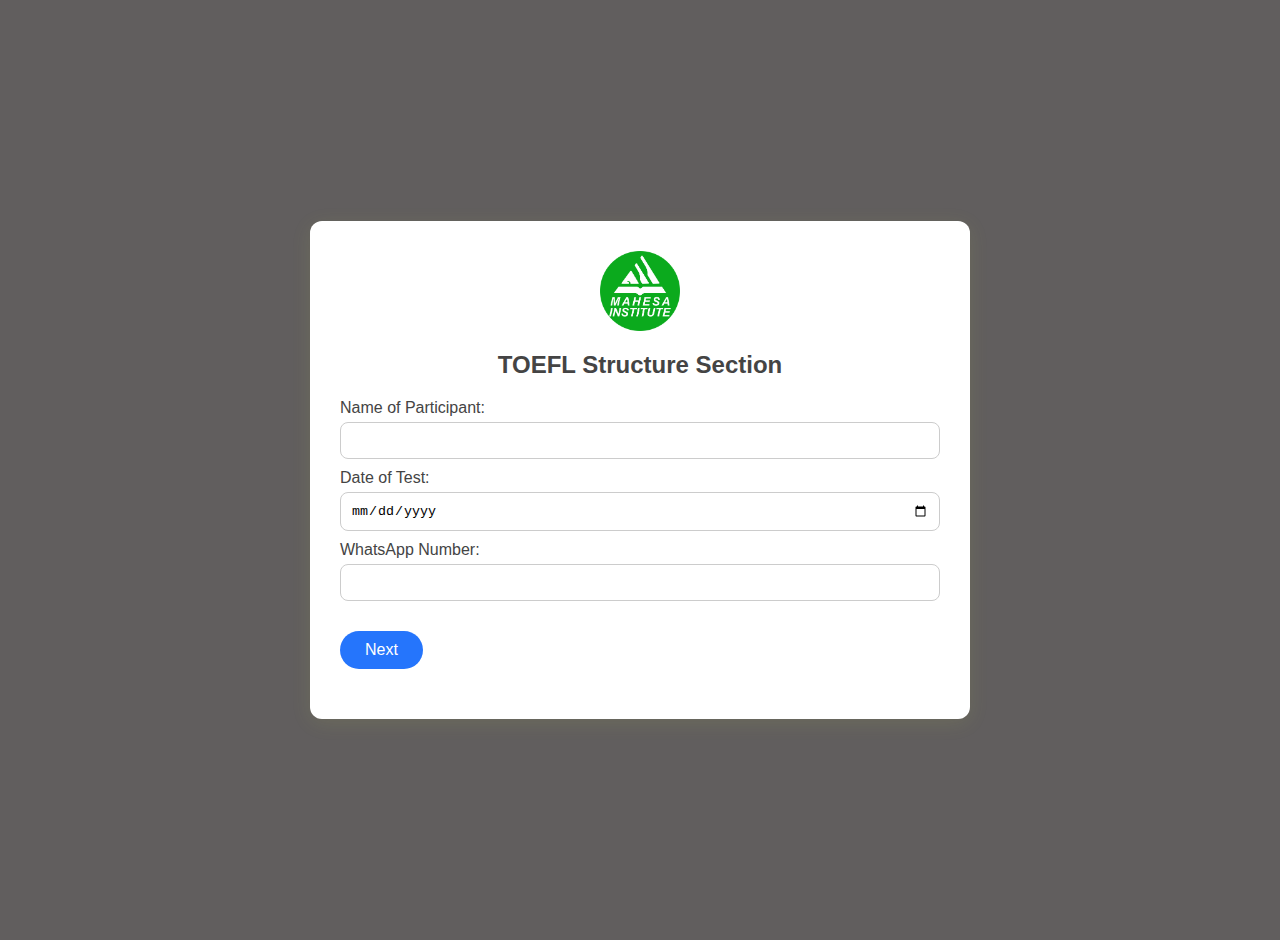
<file: SWE/clauses.html>
<!DOCTYPE html>
<html lang="en">
<head>
    <meta charset="UTF-8">
    <meta name="viewport" content="width=device-width, initial-scale=1.0">
    <title>TOEFL Structure Section</title>
    <style>
        /* Styling Body */
        body {
            font-family: 'Segoe UI', Tahoma, Geneva, Verdana, sans-serif;
            margin: 0;
            padding: 20px;
            background:  rgb(97, 94, 94);
            display: flex;
            justify-content: center;
            align-items: center;
            height: 100vh;
            position: relative;
        }
        .container {
            background: white;
            padding: 30px;
            border-radius: 12px;
            box-shadow: 0 4px 20px rgba(202, 224, 79, 0.1);
            max-width: 600px;
            width: 100%;
        }
        h2 {
            margin-bottom: 20px;
            color: #444;
            text-align: center;
        }
        .timer-container {
            position: absolute;
            top: 20px;
            right: 20px;
            background: #fff;
            padding: 10px 20px;
            border-radius: 12px;
            box-shadow: 0 2px 10px rgba(0, 0, 0, 0.1);
            font-size: 40px;
            color: #d9534f;
            font-weight: bold;
            display: none; /* Hide initially */
        }
        .question-nav {
            position: fixed;
            bottom: 20px;
            right: 20px;
            display: flex;
            flex-wrap: wrap;
            max-width: 300px;
        }
        .question-nav button {
            width: 40px;
            height: 40px;
            margin: 5px;
            padding: 0;
            border: none;
            border-radius: 8px;
            background-color: #f1f1f1;
            color: #444;
            cursor: pointer;
            transition: background-color 0.3s;
        }
        .question-nav button.answered {
            background-color: #28a745; /* Green for answered */
            color: white;
        }
        .question-nav button.unanswered {
            background-color: #dc3545; /* Red for unanswered */
            color: white;
        }
        .question, .info-page {
            display: none;
            margin-bottom: 15px;
            text-align: left;
        }
        .question.active, .info-page.active {
            display: block;
        }
        .options {
            text-align: left;
            margin-top: 15px;
        }
        .options label {
            display: block;
            margin: 10px 0;
            padding: 10px;
            background: #f1f1f1;
            border-radius: 8px;
            cursor: pointer;
            transition: background 0.3s ease;
        }
        .options input {
            margin-right: 10px;
        }
        .options label:hover {
            background: #e0e0e0;
        }
        .btn-container {
            display: flex;
            justify-content: space-between;
            margin-top: 20px;
        }
        .btn {
            padding: 10px 25px;
            border: none;
            border-radius: 25px;
            background: #2575fc;
            color: white;
            font-size: 16px;
            cursor: pointer;
            transition: background 0.3s ease;
        }
        .btn:hover {
            background: #1a5fd1;
        }
        .btn:disabled {
            background: #cccccc;
            cursor: not-allowed;
        }
        .registration-form {
            margin-bottom: 20px;
        }
        .registration-form label {
            display: block;
            margin-bottom: 5px;
            color: #444;
        }
        .registration-form input {
            width: 100%;
            padding: 10px;
            margin-bottom: 10px;
            border-radius: 8px;
            border: 1px solid #ccc;
            box-sizing: border-box;
        }
        .result-container {
            display: none;
            text-align: center;
        }
        .result-container h3 {
            color: #444;
            margin-bottom: 20px;
        }
        .logo {
            display: block;
            margin: 0 auto 20px;
            max-width: 80px;
        }
    </style>
</head>
<body>
    <div class="timer-container" id="timer">25:00</div>
    <div id="questionNav" class="question-nav">
        <!-- Navigation buttons will be added here dynamically -->
    </div>
    <div class="container">

        <!-- Logo -->
        <img src="logo.png" alt="Logo" class="logo">

        <!-- Registration Form -->
        <form class="registration-form" id="registrationForm">
            <h2>TOEFL Structure Section</h2>
            <label for="name">Name of Participant:</label>
            <input type="text" id="name" name="name" required>

            <label for="date">Date of Test:</label>
            <input type="date" id="date" name="date" required>

            <label for="whatsapp">WhatsApp Number:</label>
            <input type="tel" id="whatsapp" name="whatsapp" required>

            <div class="btn-container">
                <button type="button" class="btn" id="registerBtn">Next</button>
            </div>
        </form>

        <!-- Info Page -->
        <div class="info-page" id="infoPage">
            <h2>Test Instructions</h2>
            <p>Please read the instructions carefully before starting the test:</p>
            <ul>
                <li>The test duration is 25 minutes.</li>
                <li>Make sure to answer all questions before the time runs out.</li>
                <li>Your score will be calculated based on the correct answers.</li>
            </ul>
            <div class="btn-container">
                <button type="button" class="btn" id="backBtn">Back</button>
                <button type="button" class="btn" id="startBtn">Start Test</button>
            </div>
        </div>

        <!-- Questions Container -->
        <div id="questionsContainer" style="display: none;">
            <!-- Question 1 -->
            <div class="question active">
                <p>1. He _______ to the store every day.</p>
                <div class="options">
                    <label><input type="radio" name="q1" value="a"> go</label>
                    <label><input type="radio" name="q1" value="b"> goes</label>
                    <label><input type="radio" name="q1" value="c"> gone</label>
                    <label><input type="radio" name="q1" value="d"> going</label>
                </div>
            </div>

            <!-- Question 2 -->
            <div class="question">
                <p>2. The book _______ on the table is mine.</p>
                <div class="options">
                    <label><input type="radio" name="q2" value="a"> lies</label>
                    <label><input type="radio" name="q2" value="b"> lay</label>
                    <label><input type="radio" name="q2" value="c"> lie</label>
                    <label><input type="radio" name="q2" value="d"> laying</label>
                </div>
            </div>

            <!-- Question 3 -->
            <div class="question">
                <p>3. They _______ a new car next month.</p>
                <div class="options">
                    <label><input type="radio" name="q3" value="a"> will buy</label>
                    <label><input type="radio" name="q3" value="b"> buying</label>
                    <label><input type="radio" name="q3" value="c"> buys</label>
                    <label><input type="radio" name="q3" value="d"> buy</label>
                </div>
            </div>

            <!-- Question 4 -->
            <div class="question">
                <p>4. They _______ a new car next month.</p>
                <div class="options">
                    <label><input type="radio" name="q4" value="a"> will buy</label>
                    <label><input type="radio" name="q4" value="b"> buying</label>
                    <label><input type="radio" name="q4" value="c"> buys</label>
                    <label><input type="radio" name="q4" value="d"> buy</label>
                </div>
            </div>

            <!-- Question 5 -->
            <div class="question">
                <p>5. They _______ a new car next month.</p>
                <div class="options">
                    <label><input type="radio" name="q5" value="a"> will buy</label>
                    <label><input type="radio" name="q5" value="b"> buying</label>
                    <label><input type="radio" name="q5" value="c"> buys</label>
                    <label><input type="radio" name="q5" value="d"> buy</label>
                </div>
            </div>

            <!-- Question 6 -->
            <div class="question">
                <p>6. They _______ a new car next month.</p>
                <div class="options">
                    <label><input type="radio" name="q6" value="a"> will buy</label>
                    <label><input type="radio" name="q6" value="b"> buying</label>
                    <label><input type="radio" name="q6" value="c"> buys</label>
                    <label><input type="radio" name="q6" value="d"> buy</label>
                </div>
            </div>

            <!-- Question 7 -->
            <div class="question">
                <p>7. They _______ a new car next month.</p>
                <div class="options">
                    <label><input type="radio" name="q7" value="a"> will buy</label>
                    <label><input type="radio" name="q7" value="b"> buying</label>
                    <label><input type="radio" name="q7" value="c"> buys</label>
                    <label><input type="radio" name="q7" value="d"> buy</label>
                </div>
            </div>

            <!-- Question 8 -->
            <div class="question">
                <p>8. They _______ a new car next month.</p>
                <div class="options">
                    <label><input type="radio" name="q8" value="a"> will buy</label>
                    <label><input type="radio" name="q8" value="b"> buying</label>
                    <label><input type="radio" name="q8" value="c"> buys</label>
                    <label><input type="radio" name="q8" value="d"> buy</label>
                </div>
            </div>

            <!-- Question 9 -->
            <div class="question">
                <p>9. They _______ a new car next month.</p>
                <div class="options">
                    <label><input type="radio" name="q9" value="a"> will buy</label>
                    <label><input type="radio" name="q9" value="b"> buying</label>
                    <label><input type="radio" name="q9" value="c"> buys</label>
                    <label><input type="radio" name="q9" value="d"> buy</label>
                </div>
            </div>

            <!-- Question 10 -->
            <div class="question">
                <p>10. They _______ a new car next month.</p>
                <div class="options">
                    <label><input type="radio" name="q10" value="a"> will buy</label>
                    <label><input type="radio" name="q10" value="b"> buying</label>
                    <label><input type="radio" name="q10" value="c"> buys</label>
                    <label><input type="radio" name="q10" value="d"> buy</label>
                </div>
            </div>

            <!-- Question 11 -->
            <div class="question">
                <p>11. The book <u>lay</u> on the table <u>is</u> mine.</p>
                <div class="options">
                    <label><input type="radio" name="q11" value="a"> lies</label>
                    <label><input type="radio" name="q11" value="b"> lay</label>
                    <label><input type="radio" name="q11" value="c"> lie</label>
                    <label><input type="radio" name="q11" value="d"> laying</label>
                </div>
            </div>

            <!-- Question 12 -->
            <div class="question">
                <p>12. The book <u>lay</u> on the table <u>is</u> mine.</p>
                <div class="options">
                    <label><input type="radio" name="q12" value="a"> lies</label>
                    <label><input type="radio" name="q12" value="b"> lay</label>
                    <label><input type="radio" name="q12" value="c"> lie</label>
                    <label><input type="radio" name="q12" value="d"> laying</label>
                </div>
            </div>

            <div class="btn-container">
                <button id="prevBtn" class="btn" disabled>Previous</button>
                <button id="nextBtn" class="btn">Next</button>
            </div>
        </div>

        <!-- Result Container -->
        <div id="resultContainer" class="result-container">
            <h3>Test Completed!</h3>
            <p>Your answers have been submitted successfully.</p>
            <p id="participantInfo"></p>
            <p id="score"></p>
        </div>
        
    </div>

    <script>
    let currentQuestion = 0;
    const questions = document.querySelectorAll('.question');
    const prevBtn = document.getElementById('prevBtn');
    const nextBtn = document.getElementById('nextBtn');
    const timerElement = document.getElementById('timer');
    const resultContainer = document.getElementById('resultContainer');
    const scoreElement = document.getElementById('score');
    const participantInfo = document.getElementById('participantInfo');
    const infoPage = document.getElementById('infoPage');

    document.getElementById('registerBtn').addEventListener('click', function() {
        document.getElementById('registrationForm').style.display = 'none';
        infoPage.style.display = 'block';
    });

    document.getElementById('backBtn').addEventListener('click', function() {
        infoPage.style.display = 'none';
        document.getElementById('registrationForm').style.display = 'block';
    });

    document.getElementById('startBtn').addEventListener('click', function() {
        const name = document.getElementById('name').value;
        const date = document.getElementById('date').value;
        const whatsapp = document.getElementById('whatsapp').value;

        participantInfo.innerHTML = `
            Name: ${name} <br>
            Date of Test: ${date} <br>
            WhatsApp Number: ${whatsapp}
        `;

        infoPage.style.display = 'none';
        document.getElementById('questionsContainer').style.display = 'block';
        timerElement.style.display = 'block';
        generateQuestionNav();
        startTimer();
    });

    function showQuestion(index) {
        questions.forEach((question, idx) => {
            question.classList.toggle('active', idx === index);
        });
        prevBtn.disabled = index === 0;
        updateNextBtnState();
    }

    function generateQuestionNav() {
        const questionNav = document.getElementById('questionNav');
        questionNav.innerHTML = ''; // Clear previous buttons

        questions.forEach((_, index) => {
            const navButton = document.createElement('button');
            navButton.textContent = index + 1;
            navButton.className = 'unanswered'; // Set initial class
            navButton.addEventListener('click', () => {
                currentQuestion = index;
                showQuestion(currentQuestion);
                updateQuestionNav();
            });
            questionNav.appendChild(navButton);
        });
    }

    function updateQuestionNav() {
        questions.forEach((_, index) => {
            const userAnswer = document.querySelector(`input[name="q${index + 1}"]:checked`);
            const navButton = document.querySelector(`.question-nav button:nth-child(${index + 1})`);

            if (userAnswer) {
                navButton.className = 'answered';
            } else {
                navButton.className = 'unanswered';
            }
        });
        updateNextBtnState();
    }

    function updateNextBtnState() {
        if (currentQuestion === questions.length - 1) {
            const allAnswered = Array.from(questions).every((_, index) => {
                return document.querySelector(`input[name="q${index + 1}"]:checked`);
            });
            nextBtn.disabled = !allAnswered;
            nextBtn.textContent = 'Submit';
        } else {
            nextBtn.disabled = false;
            nextBtn.textContent = 'Next';
        }
    }

    nextBtn.addEventListener('click', () => {
        if (currentQuestion < questions.length - 1) {
            currentQuestion++;
            showQuestion(currentQuestion);
            updateQuestionNav();
        } else if (!nextBtn.disabled) {
            submitTest();
        }
    });

    prevBtn.addEventListener('click', () => {
        if (currentQuestion > 0) {
            currentQuestion--;
            showQuestion(currentQuestion);
            updateQuestionNav();
        }
    });

    function startTimer() {
        let time = 25 * 60; // 25 minutes
        const interval = setInterval(() => {
            const minutes = Math.floor(time / 60);
            const seconds = time % 60;
            timerElement.textContent = `${minutes}:${seconds < 10 ? '0' : ''}${seconds}`;
            time--;
            if (time < 0) {
                clearInterval(interval);
                submitTest();
            }
        }, 1000);
    }

    function submitTest() {
        const totalQuestions = questions.length;
        let correctAnswers = 0;

        // Assuming these are the correct answers
        const correctOptions = ['b', 'a', 'a', 'b', 'a', 'a', 'b', 'a', 'a', 'b', 'a', 'a'];

        correctOptions.forEach((correctAnswer, index) => {
            const userAnswer = document.querySelector(`input[name="q${index + 1}"]:checked`);
            if (userAnswer && userAnswer.value === correctAnswer) {
                correctAnswers++;
            }
        });

        const score = Math.round((correctAnswers / totalQuestions) * 100);
        scoreElement.textContent = `Your Score: ${score}%`;

        document.getElementById('questionsContainer').style.display = 'none';
        timerElement.style.display = 'none';
        resultContainer.style.display = 'block';
    }
</script>

</body>
</html>
</file>
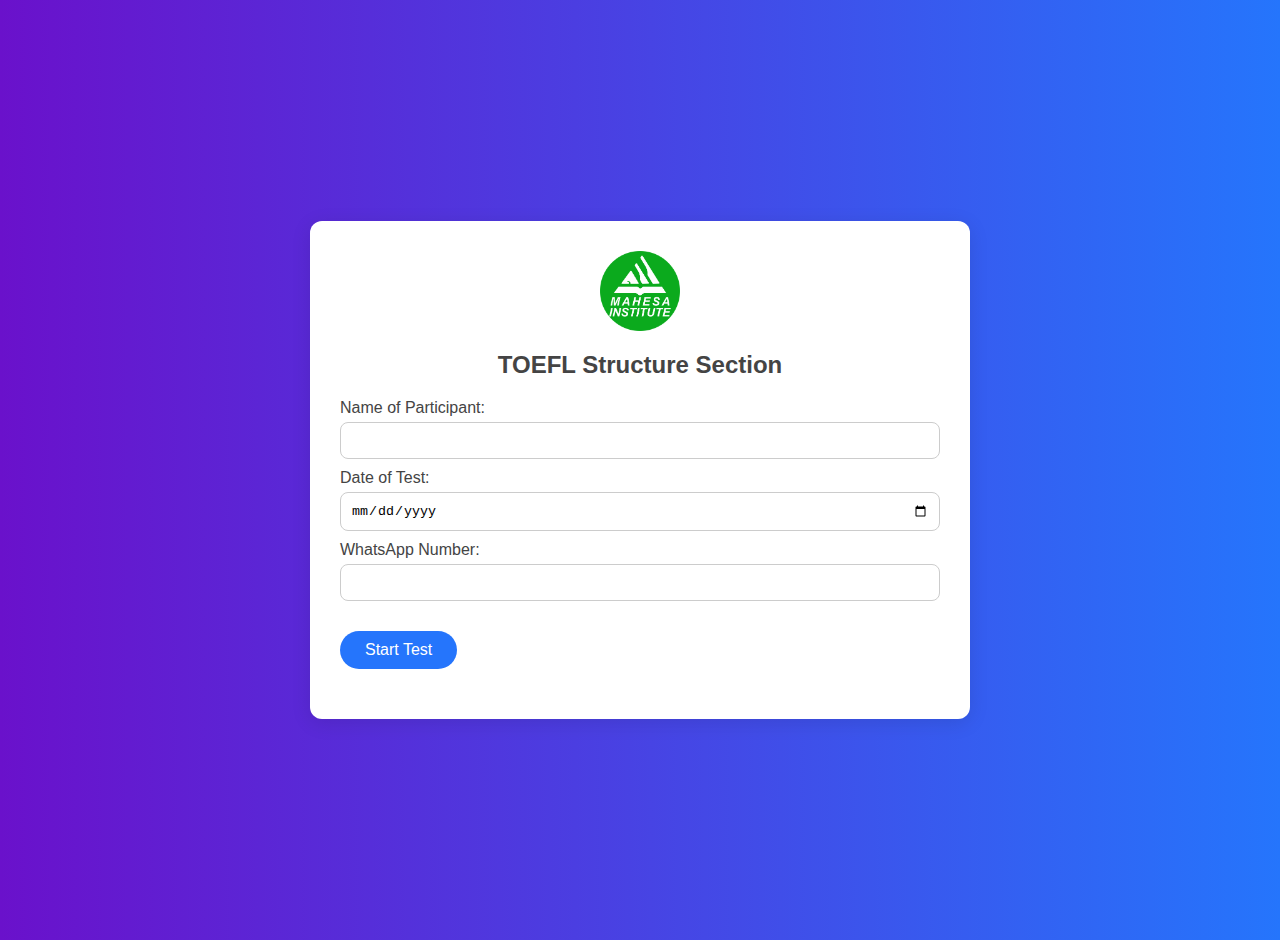
<file: Webku/practice1.html>
<!DOCTYPE html>
<html lang="en">
<head>
    <meta charset="UTF-8">
    <meta name="viewport" content="width=device-width, initial-scale=1.0">
    <title>TOEFL Structure Section</title>
    <style>
        /* Styling Body */
        body {
            font-family: 'Segoe UI', Tahoma, Geneva, Verdana, sans-serif;
            margin: 0;
            padding: 20px;
            background: linear-gradient(to right, #6a11cb, #2575fc);
            display: flex;
            justify-content: center;
            align-items: center;
            height: 100vh;
            position: relative;
        }
        .container {
            background: white;
            padding: 30px;
            border-radius: 12px;
            box-shadow: 0 4px 20px rgba(0, 0, 0, 0.1);
            max-width: 600px;
            width: 100%;
        }
        h2 {
            margin-bottom: 20px;
            color: #444;
            text-align: center;
        }
        .timer-container {
            position: absolute;
            top: 20px;
            right: 20px;
            background: #fff;
            padding: 10px 20px;
            border-radius: 12px;
            box-shadow: 0 2px 10px rgba(0, 0, 0, 0.1);
            font-size: 40px;
            color: #d9534f;
            font-weight: bold;
            display: none; /* Hide initially */
        }
        .question {
            display: none;
            margin-bottom: 15px;
            text-align: left;
        }
        .question.active {
            display: block;
        }
        .options {
            text-align: left;
            margin-top: 15px;
        }
        .options label {
            display: block;
            margin: 10px 0;
            padding: 10px;
            background: #f1f1f1;
            border-radius: 8px;
            cursor: pointer;
            transition: background 0.3s ease;
        }
        .options input {
            margin-right: 10px;
        }
        .options label:hover {
            background: #e0e0e0;
        }
        .btn-container {
            display: flex;
            justify-content: space-between;
            margin-top: 20px;
        }
        .btn {
            padding: 10px 25px;
            border: none;
            border-radius: 25px;
            background: #2575fc;
            color: white;
            font-size: 16px;
            cursor: pointer;
            transition: background 0.3s ease;
        }
        .btn:hover {
            background: #1a5fd1;
        }
        .btn:disabled {
            background: #cccccc;
            cursor: not-allowed;
        }
        .registration-form {
            margin-bottom: 20px;
        }
        .registration-form label {
            display: block;
            margin-bottom: 5px;
            color: #444;
        }
        .registration-form input {
            width: 100%;
            padding: 10px;
            margin-bottom: 10px;
            border-radius: 8px;
            border: 1px solid #ccc;
            box-sizing: border-box;
        }
        .result-container {
            display: none;
            text-align: center;
        }
        .result-container h3 {
            color: #444;
            margin-bottom: 20px;
        }
        .logo {
            display: block;
            margin: 0 auto 20px;
            max-width: 80px;
        }
    </style>
</head>
<body>
    <div class="timer-container" id="timer">25:00</div>
    <div class="container">

        <!-- Logo -->
        <img src="logo.png" alt="Logo" class="logo">

        <!-- Registration Form -->
        <form class="registration-form" id="registrationForm">
            <h2>TOEFL Structure Section</h2>
            <label for="name">Name of Participant:</label>
            <input type="text" id="name" name="name" required>

            <label for="date">Date of Test:</label>
            <input type="date" id="date" name="date" required>

            <label for="whatsapp">WhatsApp Number:</label>
            <input type="tel" id="whatsapp" name="whatsapp" required>

            <div class="btn-container">
                <button type="button" class="btn" id="startBtn">Start Test</button>
            </div>
        </form>

        <!-- Questions Container -->
        <div id="questionsContainer" style="display: none;">
            <!-- Question 1 -->
            <div class="question active">
                <p>1. He _______ to the store every day.</p>
                <div class="options">
                    <label><input type="radio" name="q1" value="a"> go</label>
                    <label><input type="radio" name="q1" value="b"> goes</label>
                    <label><input type="radio" name="q1" value="c"> gone</label>
                    <label><input type="radio" name="q1" value="d"> going</label>
                </div>
            </div>

            <!-- Question 2 -->
            <div class="question">
                <p>2. The book _______ on the table is mine.</p>
                <div class="options">
                    <label><input type="radio" name="q2" value="a"> lies</label>
                    <label><input type="radio" name="q2" value="b"> laying</label>
                    <label><input type="radio" name="q2" value="c"> lie</label>
                    <label><input type="radio" name="q2" value="d"> laying</label>
                </div>
            </div>

            <!-- Question 3 -->
            <div class="question">
                <p>3. They _______ a new car next month.</p>
                <div class="options">
                    <label><input type="radio" name="q3" value="a"> will buy</label>
                    <label><input type="radio" name="q3" value="b"> buying</label>
                    <label><input type="radio" name="q3" value="c"> buys</label>
                    <label><input type="radio" name="q3" value="d"> buy</label>
                </div>
            </div>

            <div class="btn-container">
                <button id="prevBtn" class="btn" disabled>Previous</button>
                <button id="nextBtn" class="btn">Next</button>
            </div>
        </div>

        <!-- Result Container -->
        <div id="resultContainer" class="result-container">
            <h3>Test Completed!</h3>
            <p>Your answers have been submitted successfully.</p>
            <p id="participantInfo"></p>
            <p id="score"></p>
        </div>
    </div>

    <script>
        let currentQuestion = 0;
        const questions = document.querySelectorAll('.question');
        const prevBtn = document.getElementById('prevBtn');
        const nextBtn = document.getElementById('nextBtn');
        const timerElement = document.getElementById('timer');
        const resultContainer = document.getElementById('resultContainer');
        const scoreElement = document.getElementById('score');
        const participantInfo = document.getElementById('participantInfo');
        let timeRemaining = 1500; // 25 minutes in seconds
        let score = 0;

        document.getElementById('startBtn').addEventListener('click', function() {
            const name = document.getElementById('name').value;
            const date = document.getElementById('date').value;
            const whatsapp = document.getElementById('whatsapp').value;

            // Simpan informasi peserta
            participantInfo.innerHTML = `
                Name: ${name} <br>
                Date of Test: ${date} <br>
                WhatsApp Number: ${whatsapp}
            `;

            document.getElementById('registrationForm').style.display = 'none';
            document.getElementById('questionsContainer').style.display = 'block';
            timerElement.style.display = 'block';
            startTimer();
        });

        function showQuestion(index) {
            questions.forEach((question, i) => {
                question.classList.remove('active');
                if (i === index) {
                    question.classList.add('active');
                }
            });

            prevBtn.disabled = index === 0;
            nextBtn.textContent = index === questions.length - 1 ? 'Submit' : 'Next';
        }

        nextBtn.addEventListener('click', () => {
            if (currentQuestion < questions.length - 1) {
                currentQuestion++;
                showQuestion(currentQuestion);
            } else {
                submitTest();
            }
        });

        prevBtn.addEventListener('click', () => {
            if (currentQuestion > 0) {
                currentQuestion--;
                showQuestion(currentQuestion);
            }
        });

        function startTimer() {
            const countdown = setInterval(() => {
                const minutes = Math.floor(timeRemaining / 60);
                const seconds = timeRemaining % 60;

                timerElement.textContent = `${minutes}:${seconds < 10 ? '0' : ''}${seconds}`;

                if (timeRemaining > 0) {
                    timeRemaining--;
                } else {
                    clearInterval(countdown);
                    alert("Time's up! Your answers have been submitted.");
                    submitTest();
                }
            }, 1000);
        }

        function submitTest() {
            calculateScore();
            document.getElementById('questionsContainer').style.display = 'none';
            timerElement.style.display = 'none';
            resultContainer.style.display = 'block';
            scoreElement.textContent = `Your Score: ${score}`;
        }

        function calculateScore() {
            // Simple score calculation (for demonstration purposes)
            const correctAnswers = ['b', 'a', 'a'];
            correctAnswers.forEach((answer, index) => {
                const userAnswer = document.querySelector(`input[name="q${index + 1}"]:checked`);
                if (userAnswer && userAnswer.value === answer) {
                    score++;
                }
            });
        }

        showQuestion(currentQuestion);
    </script>
</body>
</html>
</file>
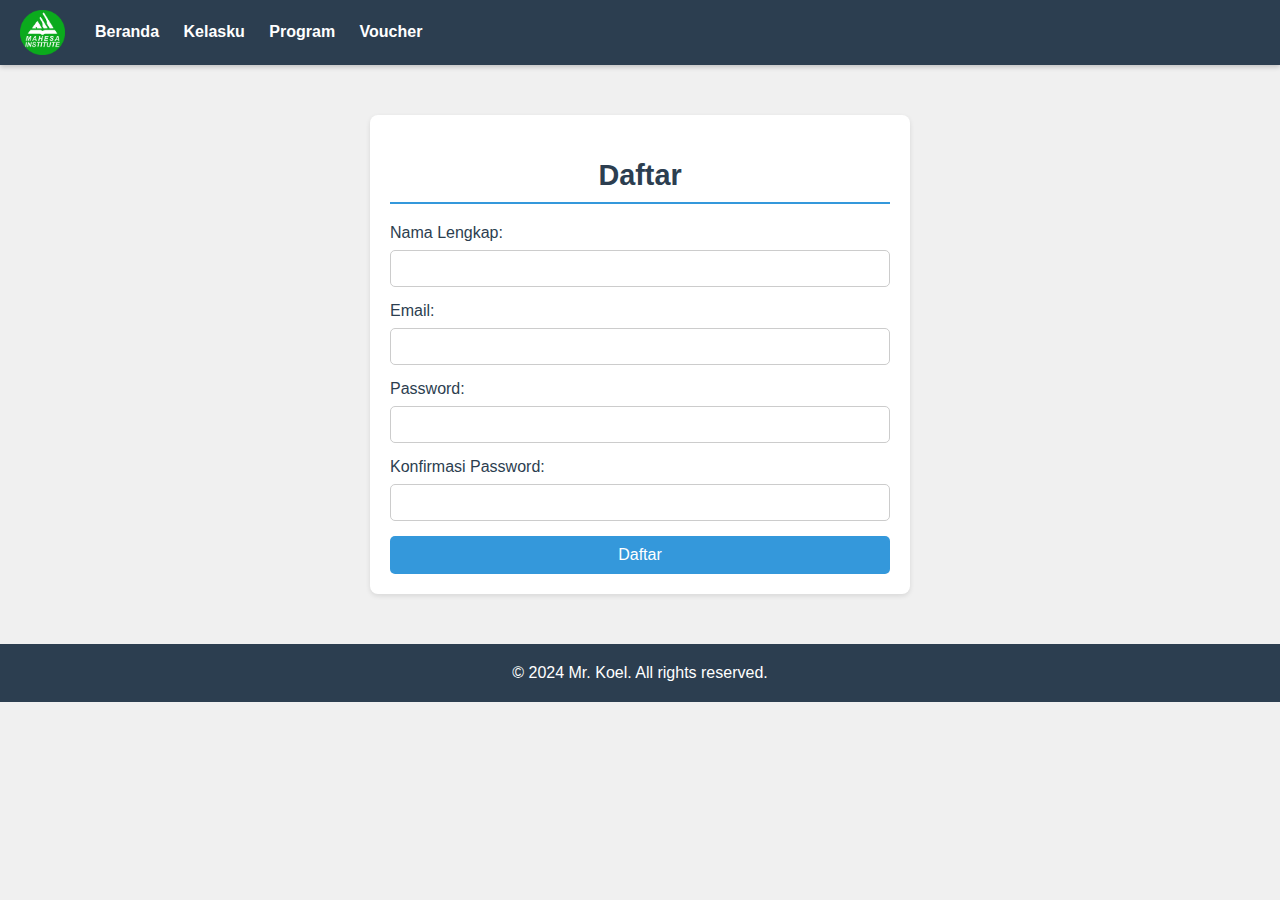
<file: Webku/register.html>
<!DOCTYPE html>
<html lang="id">
<head>
    <meta charset="UTF-8">
    <meta name="viewport" content="width=device-width, initial-scale=1.0">
    <title>Daftar/Masuk</title>
    <link rel="stylesheet" href="styles.css">
</head>
<body>

    <header>
        <div class="header-container">
            <img src="logo.png" alt="Logo Situs" class="logo">
            <nav>
                <a href="#beranda">Beranda</a>
                <a href="#kelasku">Kelasku</a>
                <a href="#program">Program</a>
                <a href="#voucher">Voucher</a>
            </nav>
        </div>
    </header>

    <div class="form-container">
        <h2>Daftar</h2>
        <form action="#" method="post">
            <label for="nama">Nama Lengkap:</label>
            <input type="text" id="nama" name="nama" required>

            <label for="email">Email:</label>
            <input type="email" id="email" name="email" required>

            <label for="password">Password:</label>
            <input type="password" id="password" name="password" required>

            <label for="konfirmasi-password">Konfirmasi Password:</label>
            <input type="password" id="konfirmasi-password" name="konfirmasi-password" required>

            <button type="submit" class="btn-cta">Daftar</button>
        </form>
    </div>

    <footer>
        <p>&copy; 2024 Mr. Koel. All rights reserved.</p>
    </footer>

</body>
</html>
</file>
<file: Webku/styles.css>
body {
    font-family: 'Segoe UI', Tahoma, Geneva, Verdana, sans-serif;
    background-color: #f0f0f0;
    margin: 0;
    padding: 0;
    color: #333;
}

header {
    background-color: #2c3e50;
    padding: 10px 20px;
    box-shadow: 0 2px 5px rgba(0, 0, 0, 0.2);
    position: sticky;
    top: 0;
    z-index: 1000;
}

.header-container {
    display: flex;
    justify-content: space-between;
    align-items: center;
}

header .logo {
    width: 45px;
    height: auto;
}

header nav {
    flex-grow: 1;
    margin-left: 20px;
}

header nav a {
    margin: 0 10px;
    color: white;
    text-decoration: none;
    font-weight: bold;
    transition: color 0.3s;
}

header nav a:hover {
    color: #3498db;
}

.header-right {
    display: flex;
    align-items: center;
}

.search-container {
    position: relative;
    display: flex;
    align-items: center;
}

.search-container input {
    padding: 8px 40px 8px 8px;
    border-radius: 5px;
    border: none;
    margin-right: 10px;
    width: 200px;
}

.search-container .search-icon {
    position: absolute;
    right: 15px;
    width: 16px;
    height: 16px;
}

.header-right .btn-daftar-masuk {
    padding: 10px 20px;
    background-color: #3498db;
    color: white;
    text-decoration: none;
    border-radius: 5px;
    transition: background-color 0.3s;
}

.header-right .btn-daftar-masuk:hover {
    background-color: #2980b9;
}

.banner {
    background-color: #ecf0f1;
    position: relative;
    text-align: center;
    color: #2c3e50;
    padding: 40px 20px;
}

.banner-image {
    width: 90%;
    max-height: 350px;
    object-fit: cover;
}

.banner-text {
    position: absolute;
    top: 80%;
    left: 50%;
    transform: translate(-50%, -50%);
    text-align: center;
}

.banner-text h1 {
    font-size: 2.5em;
    margin: 0 0 10px;
}

.banner-text p {
    font-size: 1.2em;
    margin: 0 0 20px;
}

.banner-text .btn-cta {
    padding: 5px 20px;
    background-color: #120a62;
    color: white;
    text-decoration: none;
    font-size: 1.1em;
    border-radius: 5px;
    transition: background-color 0.3s;
}

.banner-text .btn-cta:hover {
    background-color: #2980b9;
}

.container {
    padding: 40px 20px;
    max-width: 1200px;
    margin: 0 auto;
}

h2 {
    color: #2c3e50;
    border-bottom: 2px solid #3498db;
    padding-bottom: 10px;
    margin-bottom: 20px;
    font-size: 1.8em;
}

.feature-grid {
    display: grid;
    grid-template-columns: repeat(4, 1fr);
    gap: 20px;
}

.feature-item {
    background-color: white;
    padding: 20px;
    border-radius: 8px;
    box-shadow: 0 2px 5px rgba(0, 0, 0, 0.1);
    text-align: center;
}

.feature-item img {
    max-width: 100%;
    height: auto;
    margin-bottom: 10px;
}

.feature-item h3 {
    font-size: 1.2em;
    margin: 0;
    color: #2c3e50;
}

.feature-item h3 a {
    text-decoration: none;
    color: #2c3e50;
    transition: color 0.3s;
}

.feature-item h3 a:hover {
    color: #3498db;
}

.btn-container {
    margin-top: 10px;
    text-align: center;
}

.btn-container .btn-cta {
    padding: 5px 50px;
    background-color: #16055b;
    color: white;
    text-decoration: none;
    border-radius: 5px;
    transition: background-color 0.3s;
}

.btn-container .btn-cta:hover {
    background-color: #2980b9;
}

footer {
    background-color: #2c3e50;
    color: white;
    text-align: center;
    padding: 20px 0;
    position: relative;
    width: 100%;
    margin-top: 40px;
}

footer p {
    margin: 0;
}

.form-container {
    max-width: 500px;
    margin: 50px auto;
    padding: 20px;
    background-color: white;
    border-radius: 8px;
    box-shadow: 0 2px 5px rgba(0, 0, 0, 0.1);
}

.form-container h2 {
    text-align: center;
    color: #2c3e50;
    margin-bottom: 20px;
}

.form-container label {
    display: block;
    margin-bottom: 8px;
    color: #2c3e50;
}

.form-container input {
    width: 100%;
    padding: 10px;
    margin-bottom: 15px;
    border-radius: 5px;
    border: 1px solid #ccc;
    box-sizing: border-box;
}

.form-container button {
    width: 100%;
    padding: 10px;
    background-color: #3498db;
    color: white;
    border: none;
    border-radius: 5px;
    font-size: 1em;
    cursor: pointer;
    transition: background-color 0.3s;
}

.form-container button:hover {
    background-color: #2980b9;

}

.materi-latihan-grid {
    display: grid;
    grid-template-columns: repeat(5, minmax(150px, 1fr)); /* Ubah ukuran kolom */
    gap: 15px; /* Sesuaikan jarak antar kotak jika perlu */
    margin-top: 20px;
}

.materi-item {
    background-color: rgb(255, 255, 255);
    padding: 15px;
    border-radius: 8px;
    box-shadow: 0 2px 5px rgba(0, 0, 0, 0.1);
    text-align: center;
}

.materi-item .btn-cta {
    display: block;
    padding: 5px 15px; /* Perkecil padding */
    margin: 5px 0; /* Beri jarak antar tombol */
    background-color: #16055b;
    color: white;
    text-decoration: none;
    border-radius: 5px;
    transition: background-color 0.3s;
    font-size: 0.9em; /* Perkecil font-size */
}

.materi-item .btn-cta:hover {
    background-color: #2980b9;
}


.materi-item h3, .latihan-item h3 {
    color: #2c3e50;
    margin-bottom: 10px;
}

.materi-item p, .latihan-item p {
    color: #333;
    margin-bottom: 20px;
}

.materi-item .btn-cta, .latihan-item .btn-cta {
    padding: 10px 30px;
    background-color: #16055b;
    color: white;
    text-decoration: none;
    border-radius: 5px;
    transition: background-color 0.3s;
}

.materi-item .btn-cta:hover, .latihan-item .btn-cta:hover {
    background-color: #2980b9;
}

.materi-item img {
    width: 100%;  /* Gambar akan menyesuaikan dengan lebar kotak */
    height: auto; /* Tinggi gambar akan menyesuaikan proporsional terhadap lebar */
    border-radius: 8px; /* Opsional: menambahkan border-radius agar sudut gambar melengkung */
    object-fit: cover; /* Gambar akan dipotong agar memenuhi kotak dengan tetap menjaga aspek rasio */
}


.testimoni-grid {
    display: grid;
    grid-template-columns: repeat(3, 1fr);
    gap: 20px;
    margin-top: 20px;
    text-align: center;
}

.testimoni-item {
    background-color: white;
    padding: 20px;
    border-radius: 8px;
    box-shadow: 0 2px 5px rgba(0, 0, 0, 0.1);
}

.testimoni-image {
    width: 80px;
    height: 80px;
    border-radius: 50%;
    object-fit: cover;
    margin-bottom: 15px;
}

.testimoni-quote {
    font-style: italic;
    color: #2c3e50;
    margin-bottom: 10px;
}

.testimoni-name {
    color: #3498db;
    font-weight: bold;
}

.voucher-grid {
    display: grid;
    grid-template-columns: repeat(3, 1fr);
    gap: 20px;
    margin-top: 20px;
    text-align: center;
}

.voucher-item {
    background-color: white;
    padding: 20px;
    border-radius: 8px;
    box-shadow: 0 2px 5px rgba(0, 0, 0, 0.1);
}

.voucher-image {
    max-width: 100%;
    height: auto;
    margin-bottom: 10px;
    border-radius: 5px;
    border: 1px solid #ccc;
}

.voucher-item .btn-cta {
    display: block;
    margin: 10px 0;
    padding: 10px 20px;
    background-color: #16055b;
    color: white;
    text-decoration: none;
    border-radius: 5px;
    transition: background-color 0.3s;
}

.voucher-item .btn-cta:hover {
    background-color: #2980b9;
}

.wa-button {
    position: fixed;
    bottom: 50px;
    right: 50px;
    z-index: 1000;
}

.wa-button img {
    width: 70px;
    height: 70px;
    border-radius: 50%;
    box-shadow: 0 2px 5px rgba(0, 0, 0, 0.3);
    transition: transform 0.3s;
}

.wa-button img:hover {
    transform: scale(1.1);
}

.carousel {
    position: relative;
    width: 100%;
    max-width: 1000px;
    margin: 20px auto;
    overflow: hidden;
    border-radius: 10px;
    box-shadow: 0 2px 5px rgba(0, 0, 0, 0.2);
}

.carousel-images {
    display: flex;
    transition: transform 0.5s ease-in-out;
}

.carousel-images img {
    width: 100%;
    border-radius: 10px;
}
</file>
